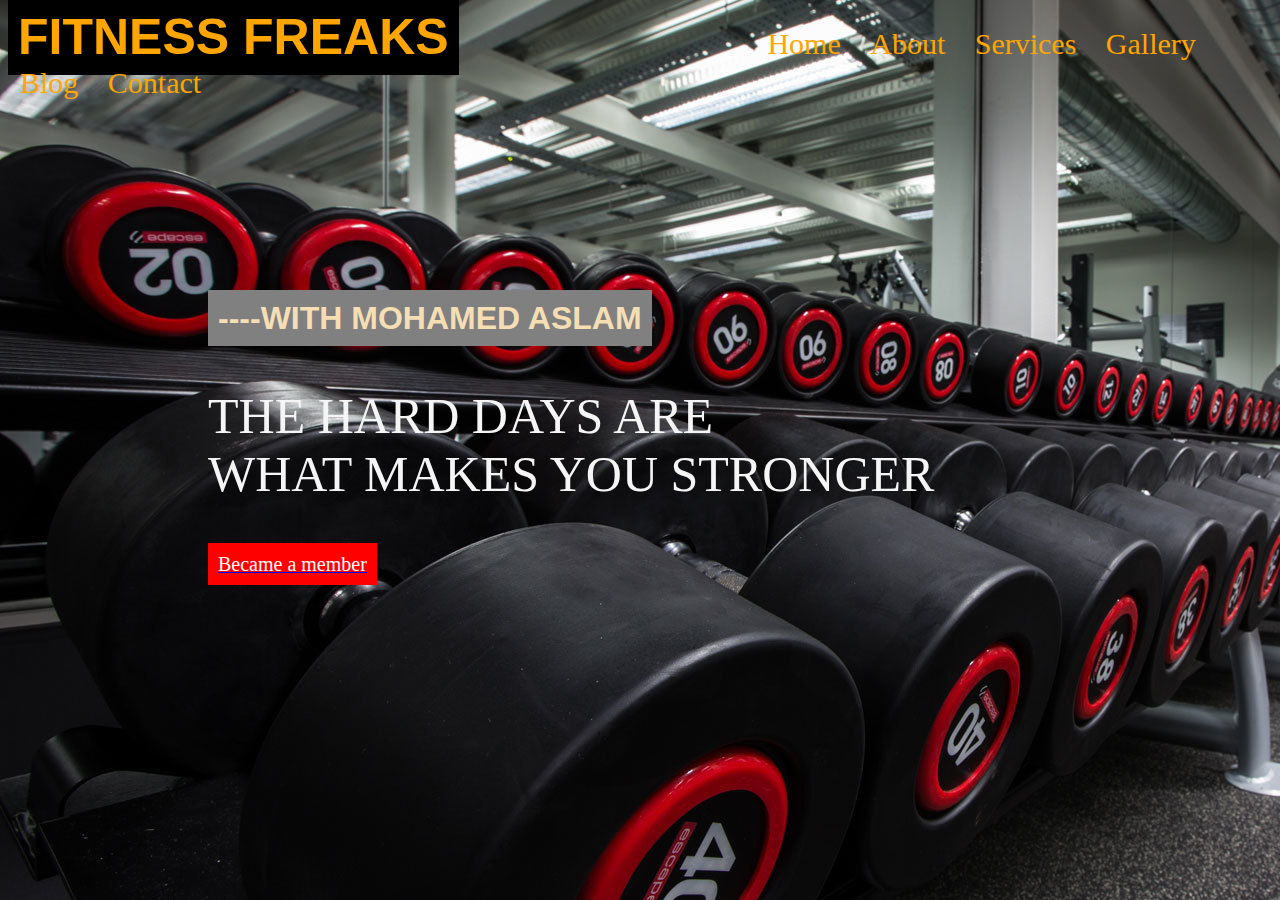
<file: gym website interface/index.html>
<!DOCTYPE html>
<html lang="en">
<head>
  <meta charset="UTF-8">
  <meta name="viewport" content="width=device-width, initial-scale=1.0">
  <title>Gym Webpage</title>
  <link rel="stylesheet" href="style.css">
  <link rel="icon" href="icon.jfif">
</head>


<body background="interface1.jpg">
  <div class="header">
  <h1 style="color: orange; font-size: 50px; background-color: black; padding: 10px; font-family: 'Gill Sans', 'Gill Sans MT', Calibri, 'Trebuchet MS', sans-serif;">FITNESS FREAKS</h1>
  <ul style="font-style: cispel; font-size: 30px;">
    <li>Home </li>
    <li>About </li>
    <li>Services </li>
    <li>Gallery </li>
    <li>Blog </li>
    <li>Contact</li>
  </ul>
</div>


<div class="content">
  <h1 style="font-family: 'Trebuchet MS', 'Lucida Sans Unicode', 'Lucida Grande', 'Lucida Sans', Arial, sans-serif; color:wheat; background-color:gray; padding: 10px;">----WITH MOHAMED ASLAM
  </h1>
  <p style="font-size: 50px;">THE HARD DAYS ARE<br>WHAT MAKES YOU STRONGER</p>
  <div class="member"><a href="D:\My projects\gym website interface\registration.html"><P style="background-color: red; display: inline; font-size: 20px; padding: 10px; color: white; ">Became a member</P></a></div>
</div>


  </body>
</html>
</file>
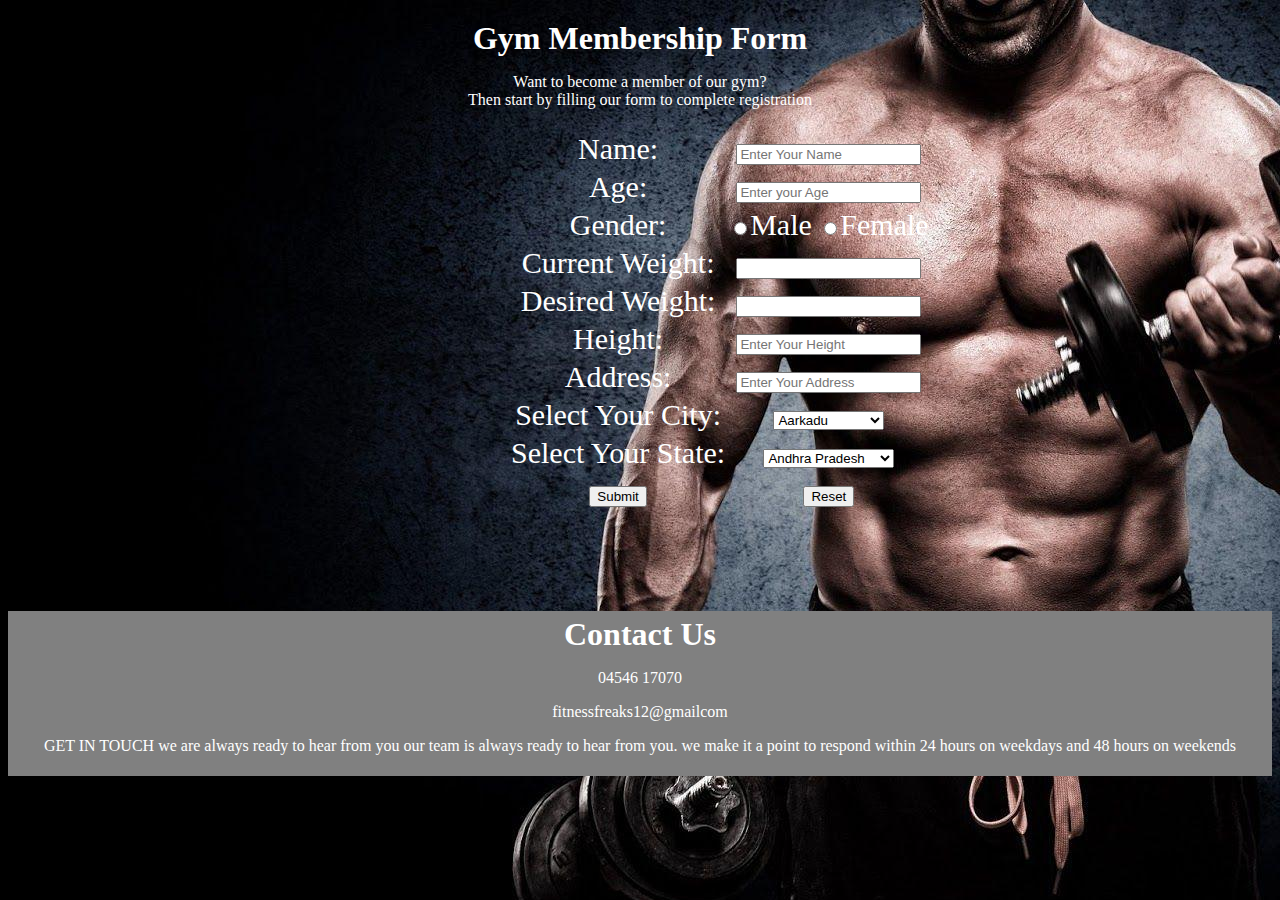
<file: gym website interface/registration.html>
<!DOCTYPE html>
<html lang="en">
<head>
    <meta charset="UTF-8">
    <meta name="viewport" content="width=device-width, initial-scale=1.0">
    <title>registration</title>
    <link rel="stylesheet" href="style.css">
    <link rel="icon" href="icon.jfif">
</head>
<body background="image1.jpg">
    <div class="registration">
        
        <form style="color: white;">
            <h1>Gym Membership Form</h1>
            <p>Want to become a member of our gym?<br>Then start by filling our form to complete registration</p>
        </form>
        </div>

        <div class="details">

        <form>
            <table style="font-size: 30px;">
    
                <tr>
                <td>Name:</td> <td><input type="text" placeholder="Enter Your Name"></td>
                </tr>
    
                <tr>
                    <td>Age:</td> <td><input type="number" placeholder="Enter your Age"></td>
                </tr>
    
                <tr>
                    <td>Gender:</td> <td><input type="radio">Male <input type="radio">Female</td>
                </tr>
    
                <tr>
                    <td>Current Weight:</td> <td><input type="number"></td>
                </tr>

                <tr>
                    <td>Desired Weight:</td> <td><input type="number"></td>
                </tr>

                <tr>
                    <td>Height:</td> <td><input type="text" placeholder="Enter Your Height"></td>
                </tr>

                <tr>
                    <td>Address:</td> <td><input type="text" placeholder="Enter Your Address"></td>
                </tr>

                <tr>
                    <td>Select Your City:</td>
                    <td>
                    <select>
                        <option>Aarkadu</option>
                        <option>Alangudi</option>
                        <option>Bodinayakanur</option>
                        <option>Chengalpattu</option>
                        <option>Dhanushkodi</option>
                        <option>Erode</option>
                        <option>Gudalur</option>
                        <option>Hosur</option>
                        <option>Theni</option>
                        <option>Usilampatti</option>
                        <option>Vellore</option>
                                            
                    </select>
                </td>
                </tr>

                <tr>
                    <td>Select Your State:</td>
                    <td>
                    <select>
                        <option>Andhra Pradesh</option>
                        <option>Bihar</option>
                        <option>Chattisgarh</option>
                        <option>Gujarat</option>
                        <option>Himachal Pradesh</option>
                        <option>Kerala</option>
                        <option>Maharashtra</option>
                        <option>Nagaland</option>
                        <option>Sikkim</option>
                        <option>Tamil Nadu</option>
                        <option>Uttar Pradesh</option>
                                            
                    </select>
                </td>
                </tr>

                <tr style="text-align: center;">
                    <td><input type="submit"></td> <td><input type="reset"></td>  
                </tr>
        
        
             </table>
        </form>
            </div>
        
      </div>
      
      <div class="contact">
        <h1>Contact Us </h1>
        <p>04546 17070</p>
        <p>fitnessfreaks12@gmailcom</p>
        <p>GET IN TOUCH
            we are always ready to hear from you
            our team is always ready to hear from you. we make it a point to respond within 24 hours on weekdays and 48 hours on weekends</p>
      </div>

    
</body>
</html>
</file>
<file: gym website interface/style.css>
li,h1,ul{
    display: inline;
}

ul{
    margin-left: 20%;
}

li{
    margin-left: 2px;
    color: orange;
    padding: 10px;
}

li:hover{
    background-color: black;
    cursor: pointer;
}

.content{
    margin: 200px;
    color: whitesmoke;
}

.member:hover{
        color: black;
        cursor: pointer;
}

.registration{
    margin: 20px;
    text-align: center;
}

.details{
    color: white;
    margin-left: 500px;
    text-align: center;
    }

.contact{
    color: white;
    text-align: center;
    margin-top: 100px;
    background-color: gray;
    padding: 5px;

}
</file>
